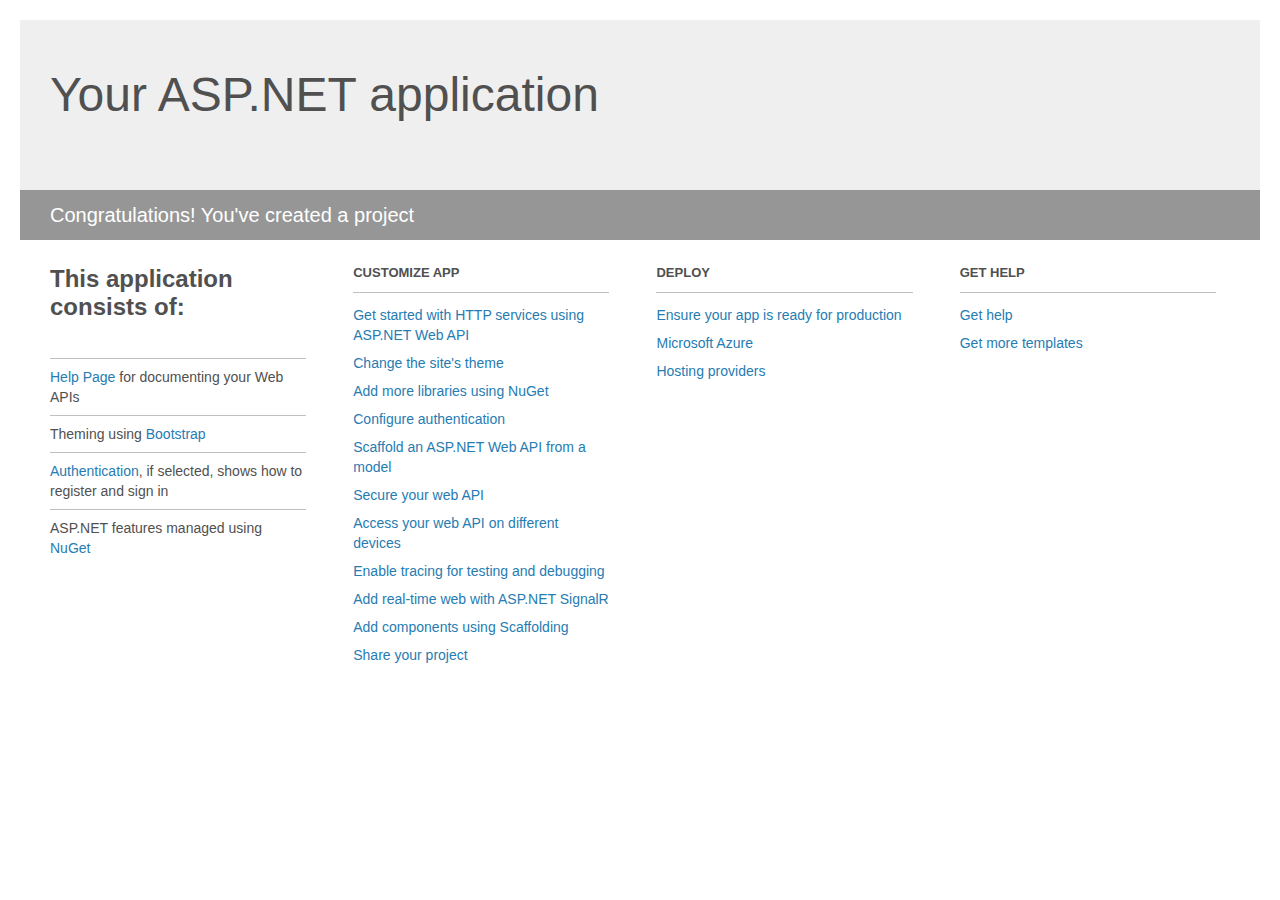
<file: Shares.Web/Project_Readme.html>
﻿<!DOCTYPE html>
<html lang="en">
<head>
    <meta charset="utf-8" />
    <title>Your ASP.NET application</title>
    <style>
        body {
            background: #fff;
            color: #505050;
            font: 14px 'Segoe UI', tahoma, arial, helvetica, sans-serif;
            margin: 20px;
            padding: 0;
        }

        #header {
            background: #efefef;
            padding: 0;
        }

        h1 {
            font-size: 48px;
            font-weight: normal;
            margin: 0;
            padding: 0 30px;
            line-height: 150px;
        }

        p {
            font-size: 20px;
            color: #fff;
            background: #969696;
            padding: 0 30px;
            line-height: 50px;
        }

        #main {
            padding: 5px 30px;
        }

        .section {
            width: 21.7%;
            float: left;
            margin: 0 0 0 4%;
        }

            .section h2 {
                font-size: 13px;
                text-transform: uppercase;
                margin: 0;
                border-bottom: 1px solid silver;
                padding-bottom: 12px;
                margin-bottom: 8px;
            }

            .section.first {
                margin-left: 0;
            }

                .section.first h2 {
                    font-size: 24px;
                    text-transform: none;
                    margin-bottom: 25px;
                    border: none;
                }

                .section.first li {
                    border-top: 1px solid silver;
                    padding: 8px 0;
                }

            .section.last {
                margin-right: 0;
            }

        ul {
            list-style: none;
            padding: 0;
            margin: 0;
            line-height: 20px;
        }

        li {
            padding: 4px 0;
        }

        a {
            color: #267cb2;
            text-decoration: none;
        }

            a:hover {
                text-decoration: underline;
            }
    </style>
</head>
<body>

    <div id="header">
        <h1>Your ASP.NET application</h1>
        <p>Congratulations! You've created a project</p>
    </div>

    <div id="main">
        <div class="section first">
            <h2>This application consists of:</h2>
            <ul>
                <li><a href="http://go.microsoft.com/fwlink/?LinkID=320956">Help Page</a> for documenting your Web APIs</li>
                <li>Theming using <a href="http://go.microsoft.com/fwlink/?LinkID=320754">Bootstrap</a></li>
                <li><a href="http://go.microsoft.com/fwlink/?LinkID=320957">Authentication</a>, if selected, shows how to register and sign in</li>
                <li>ASP.NET features managed using <a href="http://go.microsoft.com/fwlink/?LinkID=320958">NuGet</a></li>
            </ul>
        </div>

        <div class="section">
            <h2>Customize app</h2>
            <ul>
                <li><a href="http://go.microsoft.com/fwlink/?LinkID=320959">Get started with HTTP services using ASP.NET Web API</a></li>
                <li><a href="http://go.microsoft.com/fwlink/?LinkID=320960">Change the site's theme</a></li>
                <li><a href="http://go.microsoft.com/fwlink/?LinkID=320961">Add more libraries using NuGet</a></li>
                <li><a href="http://go.microsoft.com/fwlink/?LinkID=320962">Configure authentication</a></li>
                <li><a href="http://go.microsoft.com/fwlink/?LinkID=320963">Scaffold an ASP.NET Web API from a model</a></li>
                <li><a href="http://go.microsoft.com/fwlink/?LinkID=320964">Secure your web API</a></li>
                <li><a href="http://go.microsoft.com/fwlink/?LinkID=320965">Access your web API on different devices</a></li>
                <li><a href="http://go.microsoft.com/fwlink/?LinkID=320966">Enable tracing for testing and debugging</a></li>
                <li><a href="http://go.microsoft.com/fwlink/?LinkID=320765">Add real-time web with ASP.NET SignalR</a></li>
                <li><a href="http://go.microsoft.com/fwlink/?LinkID=320766">Add components using Scaffolding</a></li>
                <li><a href="http://go.microsoft.com/fwlink/?LinkID=320768">Share your project</a></li>
            </ul>
        </div>

        <div class="section">
            <h2>Deploy</h2>
            <ul>
                <li><a href="http://go.microsoft.com/fwlink/?LinkID=320769">Ensure your app is ready for production</a></li>
                <li><a href="http://go.microsoft.com/fwlink/?LinkID=320770">Microsoft Azure</a></li>
                <li><a href="http://go.microsoft.com/fwlink/?LinkID=320771">Hosting providers</a></li>
            </ul>
        </div>

        <div class="section last">
            <h2>Get help</h2>
            <ul>
                <li><a href="http://go.microsoft.com/fwlink/?LinkID=320772">Get help</a></li>
                <li><a href="http://go.microsoft.com/fwlink/?LinkID=320773">Get more templates</a></li>
            </ul>
        </div>
    </div>
</body>
</html>
</file>
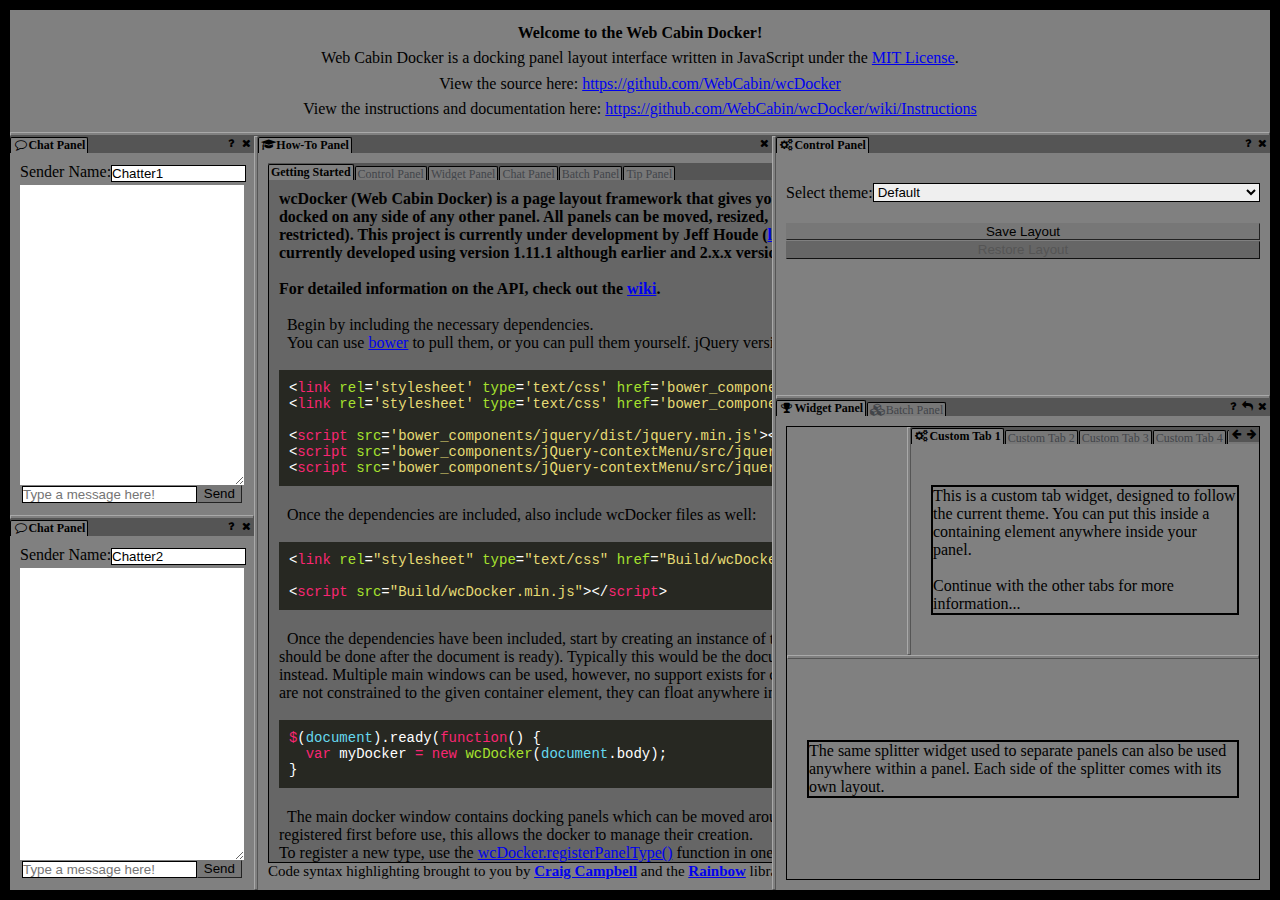
<file: Shares.Web/Content/wcdocker/indexDev.html>
﻿<!DOCTYPE html>
<html>
<head>
    <meta charset="utf-8">
    <title>Web Cabin Docker Demo</title>
    <!-- Disable caching -->
    <meta http-equiv="cache-control" content="max-age=0" />
    <meta http-equiv="cache-control" content="no-cache" />
    <meta http-equiv="expires" content="0" />
    <meta http-equiv="expires" content="Tue, 01 Jan 1980 1:00:00 GMT" />
    <meta http-equiv="pragma" content="no-cache" />

    <!-- External modules -->

    <link rel="stylesheet" type="text/css" href="css/jquery.contextMenu.css" />
    <link rel="stylesheet" type="text/css" href="css/jquery.contextMenu.css" />
    <link rel="stylesheet" type="text/css" href="css/font-awesome.css" />
    <link rel="stylesheet" type="text/css" href="css/wcDocker.css" />

    <script src="jquery.min.js"></script>
    <script src="jquery.contextMenu.js"></script>
    <script src="jquery.ui.position.js"></script>
    <script src="wcDocker.js"></script>

    <link rel="stylesheet" type="text/css" href="css/rainbow.css" />
    <script src="rainbow.min.js"></script>
    <script src="howto-panel.js"></script>
    <script src="demo.js"></script>
</head>
<body style="background-color:black;">
    <div class="dockerContainer" style="position:absolute;left:10px;right:10px;top:10px;bottom:10px;"></div>
</body>

</html>
</file>
<file: Shares.Web/Content/wcdocker/css/rainbow.css>
/**
 * Monokai theme
 *
 * Adapted from Wimer Hazenberg's TextMate theme of the same name
 *
 * @author Wimer Hazenberg
 * @author Michael Fasani
 * @author Craig Campbell
 * @version 1.0.0
 */
pre {
    background: #272822;
    word-wrap: break-word;
    margin: 0px;
    padding: 10px;
    color: #fff;
    font-size: 14px;
    margin-bottom: 20px;
}

pre, code {
    font-family: 'Monaco', courier, monospace;
}

pre .comment {
    color: #75715E;
}

pre .constant {
    color: #AE81FF;
}

pre .storage {
    color: #66D9EF;
}

pre .string, pre .comment.docstring {
    color: #E6DB74;
}

pre .support.tag {
    color: #fff;
}

pre .keyword {
    /* @todo some keywords use this light blue, most use the pink */
    /*color: #66D9EF;*/
    color: #F92672;
}

pre .selector {
    color: #F92672;
}

pre .inherited-class {
    font-style: italic;
}

pre .operator, pre .support.tag-name , pre .entity.tag {
    color: #F92672;
}

pre .entity, pre .support.attribute, pre .entity.attribute {
    color: #A6E22E;
}

pre .support, *[data-language="c"] .function.call {
    color: #66D9EF;
}

*[data-language="html"] .support.operator {
    color: #fff;
}

pre .css-property, pre .storage.function {
    font-style: italic;
}

pre .variable.global, pre .variable.class, pre .variable.instance {
    color: #A6E22E;
}
</file>
<file: Shares.Web/Content/wcdocker/css/wcDocker.css>
/*!
 * Web Cabin Docker - Docking Layout Interface.
 *
 * Dependancies:
 *  JQuery 1.11.1
 *
 * Version: git-master
 *
 * Author: Jeff Houde (Lochemage@gmail.com)
 * Web: http://docker.webcabin.org/
 *
 * Licensed under
 *   MIT License http://www.opensource.org/licenses/mit-license
 *   GPL v3 http://opensource.org/licenses/GPL-3.0
 *
 */

html, body {
    width: 100%;
    height: 100%;
    overflow: hidden;
    position: relative;
    margin: 0px;
}

.wcDisableSelection {
    -webkit-touch-callout: none;
    -webkit-user-select: none;
    -khtml-user-select: none;
    -moz-user-select: -moz-none;
    -ms-user-select: none;
    user-select: none;
}

.wcModalBlocker {
    position: fixed;
    top: 0px;
    bottom: 0px;
    left: 0px;
    right: 0px;
    z-index: -30;
}

.wcWide {
    width: 100%;
    left: 0px;
}

.wcTall {
    height: 100%;
    top: 0px;
}

.wcDocker {
    position: absolute;
}

.wcDockerTransition {
    opacity: 0;
}

.wcFrame {
    position: relative;
}

.wcFrameFlasher, .wcFrameShadower {
    border: 0px;
    margin: 0px;
    padding: 0px;
    position: absolute;
    top: 0px;
    left: 0px;
    right: 0px;
    bottom: 0px;
    opacity: 0;
}

.wcFrameTitle {
    width: 100%;
    cursor: move;
    overflow: hidden;
    position: absolute;
    text-align: left;
    -webkit-touch-callout: none;
    -webkit-user-select: none;
    -khtml-user-select: none;
    -moz-user-select: -moz-none;
    -ms-user-select: none;
    user-select: none;
}

    .wcFrameTitle.wcNotMoveable {
        cursor: default !important;
    }

.wcCustomTabTitle {
    cursor: default !important;
}

.wcCustomTabMoveable {
    cursor: move !important;
}

.wcCustomTab {
    position: relative;
}

.wcTabScroller {
    height: 100%;
    width: 10000px;
    position: relative;
}

.wcFrameButton, .wcFrameMiniButton {
    width: 13px;
    height: 13px;
    position: relative;
    float: right;
    border: 2px #444444;
    font-size: 11px;
    cursor: pointer;
    text-align: center;
    overflow: hidden;
    z-index: 1;
    background-color: #555555;
    padding: 1px
}

    .wcFrameButton > div, .wcFrameMiniButton > div {
        width: 100%;
    }

.wcFrameMiniButton {
    width: 6px;
}

.wcFrameButton:hover {
    border: 2px #666666;
    background-color: #686868;
}

.wcFrameButton:active {
    border: 2px #AAAAAA;
    background-color: #888888;
}

.wcFrameButtonToggled, .wcFrameButtonToggled:hover {
    border-style: inset;
}

.wcFrameCenter {
    overflow: hidden;
    position: absolute;
    top: 15px;
    left: 0px;
    right: 0px;
    bottom: 0px;
}

.wcFloating {
    position: fixed;
    z-index: 10;
}

.wcFloatingFocus {
    z-index: 20;
}

.wcModal {
    z-index: 40;
}

.wcLayout, .wcLayout tr, .wcLayout td {
    border: 0px;
    margin: 0px;
    padding: 0px;
    background-color: transparent;
    border-spacing: 0px;
}

.wcLayout {
    top: 0px;
    left: 0px;
    right: 0px;
    bottom: 0px;
    position: absolute;
}

.wcFrameEdge {
    position: absolute;
    z-index: 2;
    border: 2px outset #444;
    background-color: #222;
}

.wcFrameEdgeV {
    width: 2px;
    cursor: ew-resize;
    border-top: 0px;
    border-bottom: 0px;
}

.wcFrameEdgeH {
    height: 2px;
    cursor: ns-resize;
    border-left: 0px;
    border-right: 0px;
}

.wcFrameCornerNW {
    height: 2px;
    width: 2px;
    cursor: nwse-resize;
}

.wcFrameCornerNE {
    height: 2px;
    width: 2px;
    cursor: nesw-resize;
}

.wcSplitterBar {
    z-index: 2;
    position: absolute;
    border: 1px outset darkgray;
}

.wcSplitterBarV {
    width: 2px;
    height: 100%;
    cursor: ew-resize;
}

.wcSplitterBarH {
    height: 2px;
    width: 100%;
    cursor: ns-resize;
}

.wcLayoutPane {
    border: 0px;
    margin: 0px;
    padding: 0px;
    display: inline-block;
    position: absolute;
}

.wcPanelTab {
    vertical-align: top;
    position: relative;
    display: inline-block;
    text-decoration: none;
    top: 0px;
}

.wcPanelTabContent {
    width: 100%;
    height: 100%;
}

    .wcPanelTabContent.wcPanelTabContentHidden {
        display: none;
    }

.wcResizing .wcHideOnResize .wcPanelTabContent {
    display: none;
}

.wcGhost {
    opacity: 0.0;
    background-color: #444444;
    position: fixed;
    border: 0px;
    border-radius: 6px;
    z-index: 100;
    cursor: move;
}

.wcScrollableX {
    overflow-x: auto;
}

.wcScrollableY {
    overflow-y: auto;
}

.wcOverflowVisible {
    overflow: visible;
}

.wcTabIcon {
    display: inline-block;
    width: 1.28571429em;
    height: 1em;
    text-align: center;
}

.wcMenuIcon {
    margin-left: -24px;
    width: 1.28571429em;
    font-size: 1.33333333em;
    line-height: 0.75em;
    height: 1em;
    display: inline-block;
    vertical-align: -15%;
    text-align: center;
}

.fa-menu {
    margin-left: -24px;
    width: 24px;
}

.context-menu-submenu:after {
    content: '' !important;
}

.wcMenuSubMenu {
    float: right;
}

.wcIFrame {
    position: fixed;
    width: 100%;
    height: 100%;
    z-index: 1;
    border: 0px;
    margin: 0px;
    padding: 0px;
}

.wcIFrameFloating {
    z-index: 11;
}

.wcIFrameFloatingFocus {
    z-index: 21;
}

.wcIFrameHidden, .wcIFramePanelHidden {
    display: none;
}

.wcIFrameMoving {
    pointer-events: none;
}


















.wcDocker {
    background-color: gray;
}

.wcModalBlocker {
    background-color: black;
    opacity: 0.8;
}

/* Default Theme */
.wcPanelBackground {
    background-color: gray;
}

    .wcPanelBackground .wcCenter {
        background-color: darkgray;
    }

.wcFrameFlasher {
    background-color: white;
}

.wcFrameShadower {
    background-color: white;
}

.wcFrameTitle {
    height: 17px;
    background-color: #555;
}

.wcFrameCenter {
    top: 17px;
}

.wcLayoutGrid, .wcLayoutGrid tr, .wcLayoutGrid td {
    border: 1px solid #555555;
}

.wcLayoutGridAlternate tr:nth-child(even), .wcLayoutGridAltColor {
    background-color: rgba(200, 200, 200, 0.2) !important;
}

.wcPanelTab {
    color: #42454a;
    background-color: #777;
    border: 1px solid #000;
    border-radius: 2px 2px 0px 0px;
    border-bottom: 0px;
    margin-right: 1px;
    margin-top: 3px;
    font-size: 12px;
    padding-left: 2px;
    padding-right: 2px;
    padding-bottom: 0px;
}

    .wcPanelTab:hover {
        background-color: #AAA;
    }

.wcPanelTabActive {
    color: #000;
    background-color: gray;
    font-weight: bold;
    margin-top: 1px;
}

    .wcPanelTabActive:hover {
        background-color: #CCC;
    }

.wcFrameEdge {
    position: absolute;
    z-index: 2;
    border: 2px outset #444;
    background-color: #222;
}

.wcSplitterBar {
    background-color: gray;
}

.wcGhost {
    background-color: #444444;
    border: 0px;
    border-radius: 6px;
}

.wcMenuList, .context-menu-list {
    border: 1px solid #111;
}

.wcMenuItem, .context-menu-item {
    background-color: #444;
}

    .wcMenuItemHover, .wcMenuItem:hover, .context-menu-item.hover {
        background-color: #666;
    }

    .wcMenuItem.disabled, .context-menu-item.disabled {
        color: #333;
        background-color: #444;
    }

.wcMenuSeparator, .context-menu-separator {
    border: 2px solid #444;
    background-color: #777;
}

.wcInput, input {
    vertical-align: middle;
    border: 1px solid black;
}

.wcSelect, select {
    border: 1px solid black;
}

.wcButton, button {
    border: 1px outset #777;
    background-color: #777;
    line-height: 1em;
}

    .wcButtonHover, .wcButton:hover, button:hover {
        border: 1px outset #999;
        background-color: #999;
    }

    .wcButtonActive, .wcButton:active, button:active {
        border: 1px inset #666;
        background-color: #666;
    }

        .wcButtonActive.wcButtonHover, .wcButton:hover.wcButtonActive, .wcButton:active.wcButtonHover, .wcButton:active:hover, button:active:hover {
            border: 1px inset #999;
            background-color: #999;
        }

    .wcButtonDisabled, .wcButton.disabled, button:disabled {
        border: 1px outset #666 !important;
        background-color: #666 !important;
        color: #555 !important;
    }

    .wcButton:focus, button:focus {
        outline: 0px;
    }
</file>
